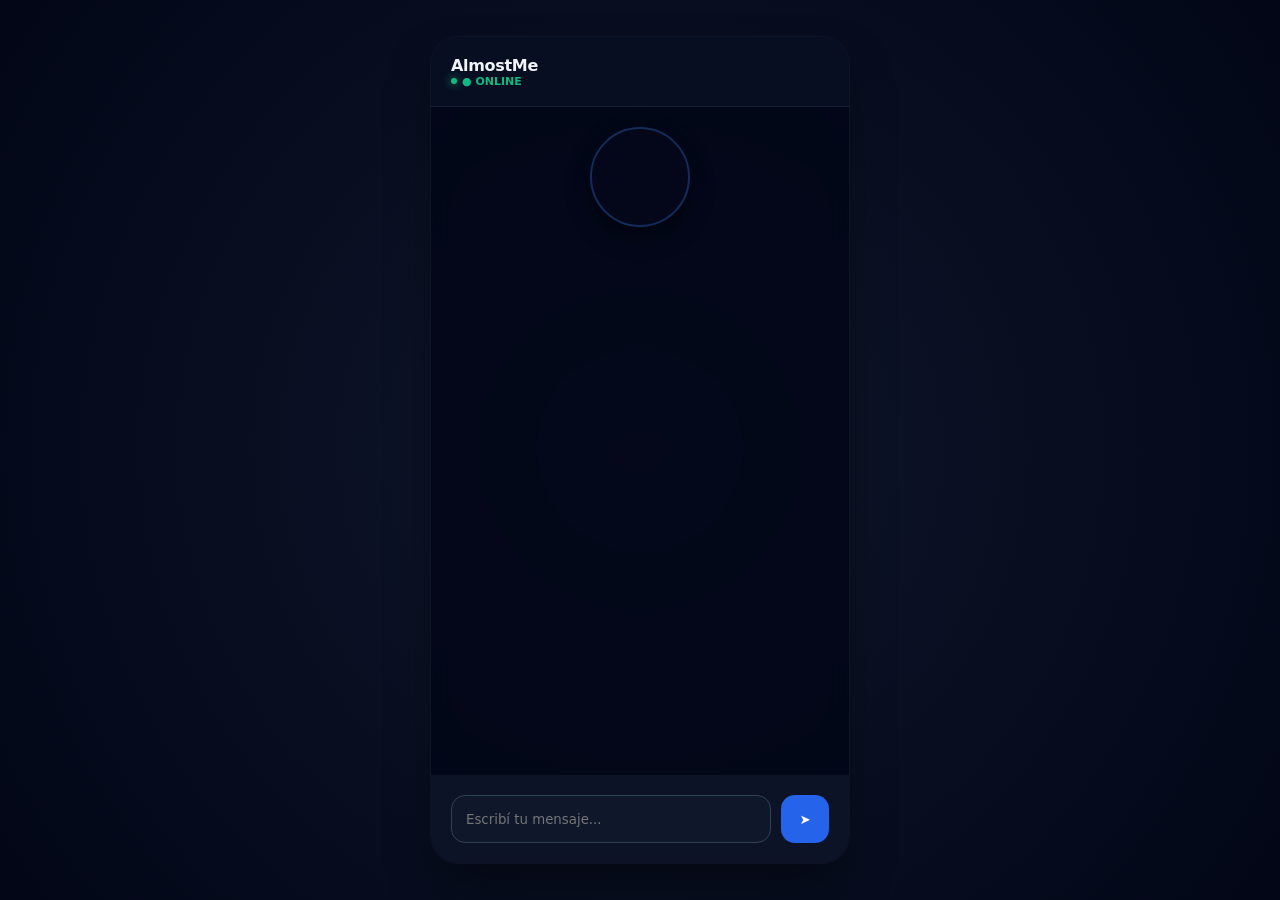
<file: templates/index.html>
<!DOCTYPE html>
<html lang="es">
<head>
  <meta charset="UTF-8" />
  <meta name="viewport" content="width=device-width, initial-scale=1.0" />

  <title>AlmostMe – Clon Interactivo</title>

  <link rel="stylesheet" href="/static/style.css" />
  <link rel="icon" href="/static/favicon.ico" />
</head>

<body>

  <div class="app">

    <!-- HEADER -->
    <header class="header">
      <div class="header-info">
        <div class="header-title">AlmostMe</div>
        <div class="status">● Online</div>
      </div>
    </header>

    <!-- CHAT -->
    <main id="chat" class="chat">

      <!-- AVATAR DENTRO DEL CHAT -->
      <div id="chatAvatar" class="chat-avatar">
        <video
          id="avatarVideo"
          class="avatar-video"
          src="/static/avatar.mp4"
          muted
          playsinline>
        </video>
      </div>

    </main>

    <!-- INPUT -->
    <form id="form" class="input-area">
      <input
        id="input"
        type="text"
        placeholder="Escribí tu mensaje..."
        autocomplete="off"
        required
      />
      <button type="submit">➤</button>
    </form>

  </div>

  <script src="/static/script.js"></script>

</body>
</html>
</file>
<file: static/style.css>
/* ===== RESET & BASE ===== */
* {
  box-sizing: border-box;
  margin: 0;
  padding: 0;
  font-family: 'Inter', system-ui, -apple-system, sans-serif;
}

body {
  background: radial-gradient(circle at center, #0f172a 0%, #020617 100%);
  height: 100vh;
  display: flex;
  justify-content: center;
  align-items: center;
  color: #f8fafc;
}

/* ===== APP CONTAINER ===== */
.app {
  width: 100%;
  max-width: 420px;
  height: 92vh;
  background: rgba(2, 6, 23, 0.8);
  backdrop-filter: blur(12px);
  display: flex;
  flex-direction: column;
  border-radius: 28px;
  border: 1px solid rgba(255, 255, 255, 0.05);
  box-shadow: 0 25px 50px -12px rgba(0, 0, 0, 0.5);
  overflow: hidden;
}

/* ===== HEADER ===== */
.header {
  height: 70px;
  padding: 0 20px;
  display: flex;
  justify-content: space-between;
  align-items: center;
  background: rgba(15, 23, 42, 0.5);
  border-bottom: 1px solid rgba(30, 41, 59, 0.7);
}

.header-title {
  font-size: 16px;
  font-weight: 700;
  letter-spacing: -0.02em;
  color: #f1f5f9;
}

.status {
  font-size: 11px;
  font-weight: 600;
  text-transform: uppercase;
  color: #10b981;
  display: flex;
  align-items: center;
  gap: 5px;
}

.status::before {
  content: "";
  width: 6px;
  height: 6px;
  background: #10b981;
  border-radius: 50%;
  box-shadow: 0 0 10px #10b981;
}

/* ===== CHAT AREA ===== */
.chat {
  flex: 1;
  padding: 20px 16px;
  display: flex;
  flex-direction: column;
  gap: 14px;
  overflow-y: auto;
  scrollbar-width: thin;
  scrollbar-color: #1e293b transparent;
}

.chat::-webkit-scrollbar { width: 5px; }
.chat::-webkit-scrollbar-thumb { background: #1e293b; border-radius: 10px; }

/* ===== AVATAR ESTRATÉGICO ===== */
.chat-avatar {
  position: sticky;
  top: 0;
  margin: 0 auto 10px auto; /* Centrado para que Juan presida el chat */
  width: 100px;
  height: 100px;
  z-index: 10;
  transition: all 0.5s cubic-bezier(0.4, 0, 0.2, 1);
}

.avatar-video {
  width: 100%;
  height: 100%;
  border-radius: 50%;
  object-fit: cover;
  border: 2px solid rgba(59, 130, 246, 0.3);
  box-shadow: 0 10px 25px rgba(0, 0, 0, 0.4);
  transition: all 0.4s ease;
}

/* ESTADOS DINÁMICOS */
.chat-avatar.thinking .avatar-video {
  border-color: #60a5fa;
  filter: drop-shadow(0 0 15px rgba(96, 165, 250, 0.4));
  animation: pulseThinking 2s infinite;
}

.chat-avatar.speaking .avatar-video {
  transform: scale(1.08);
  border-color: #3b82f6;
  box-shadow: 0 0 30px rgba(37, 99, 235, 0.6);
}

@keyframes pulseThinking {
  0%, 100% { opacity: 1; }
  50% { opacity: 0.7; }
}

/* ===== BURBUJAS DE MENSAJE ===== */
.msg {
  max-width: 85%;
  padding: 12px 16px;
  border-radius: 18px;
  font-size: 14.5px;
  line-height: 1.6;
  animation: fadeIn 0.3s ease;
}

@keyframes fadeIn {
  from { opacity: 0; transform: translateY(10px); }
  to { opacity: 1; transform: translateY(0); }
}

.user {
  align-self: flex-end;
  background: #2563eb;
  color: white;
  border-bottom-right-radius: 4px;
  box-shadow: 0 4px 15px rgba(37, 99, 235, 0.2);
}

.bot {
  align-self: flex-start;
  background: #1e293b;
  color: #e2e8f0;
  border-bottom-left-radius: 4px;
  border: 1px solid rgba(255, 255, 255, 0.05);
}

/* Estilo para las VCards de Manuales */
.bot b { color: #60a5fa; display: block; margin-bottom: 4px; }
.bot a {
  display: inline-block;
  margin-top: 8px;
  padding: 6px 12px;
  background: rgba(59, 130, 246, 0.1);
  color: #60a5fa;
  text-decoration: none;
  border-radius: 8px;
  font-size: 12px;
  font-weight: 600;
  transition: 0.3s;
}
.bot a:hover { background: #2563eb; color: white; }

/* ===== INPUT AREA ===== */
.input-area {
  padding: 20px;
  background: rgba(15, 23, 42, 0.8);
  display: flex;
  gap: 10px;
}

.input-area input {
  flex: 1;
  background: #0f172a;
  border: 1px solid #334155;
  border-radius: 14px;
  padding: 14px;
  color: white;
  transition: 0.3s;
}

.input-area input:focus {
  border-color: #2563eb;
  box-shadow: 0 0 0 2px rgba(37, 99, 235, 0.2);
  outline: none;
}

.input-area button {
  background: #2563eb;
  color: white;
  border: none;
  width: 48px;
  height: 48px;
  border-radius: 14px;
  cursor: pointer;
  transition: 0.3s;
  display: flex;
  justify-content: center;
  align-items: center;
}

.input-area button:hover {
  background: #1d4ed8;
  transform: translateY(-2px);
}
</file>
